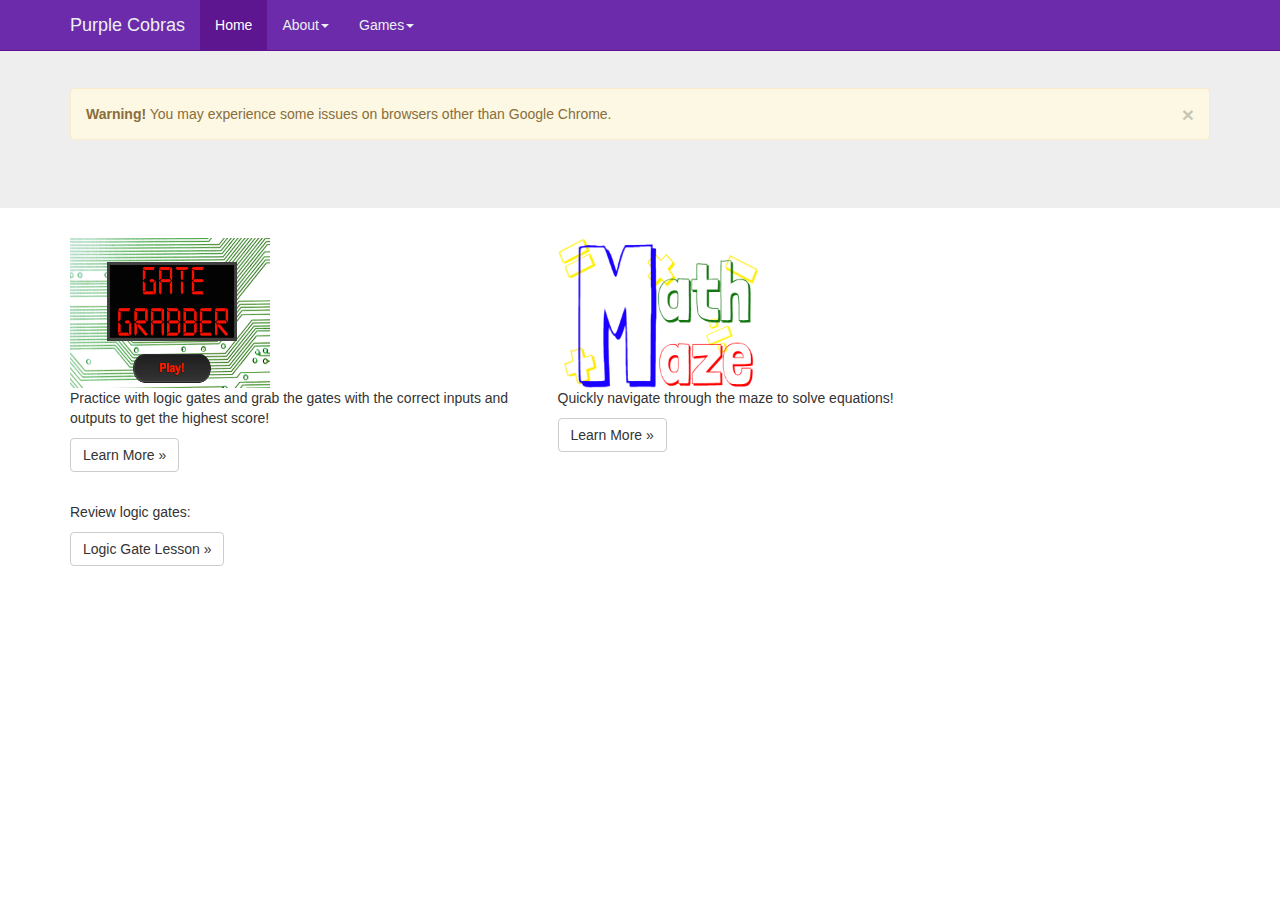
<file: index.html>
<!DOCTYPE html>
<html lang="en">
  <head>
  
     <!-- This code is for the favicon (image located on the tab of a browser) -->
    <link rel="apple-touch-icon" sizes="57x57" href="Resources/Images/favicon/apple-icon-57x57.png">
    <link rel="apple-touch-icon" sizes="60x60" href="Resources/Images/favicon/apple-icon-60x60.png">
    <link rel="apple-touch-icon" sizes="72x72" href="Resources/Images/favicon/apple-icon-72x72.png">
    <link rel="apple-touch-icon" sizes="76x76" href="Resources/Images/favicon/apple-icon-76x76.png">
    <link rel="apple-touch-icon" sizes="114x114" href="Resources/Images/favicon/apple-icon-114x114.png">
    <link rel="apple-touch-icon" sizes="120x120" href="Resources/Images/favicon/apple-icon-120x120.png">
    <link rel="apple-touch-icon" sizes="144x144" href="Resources/Images/favicon/apple-icon-144x144.png">
    <link rel="apple-touch-icon" sizes="152x152" href="Resources/Images/favicon/apple-icon-152x152.png">
    <link rel="apple-touch-icon" sizes="180x180" href="Resources/Images/favicon/apple-icon-180x180.png">
    <link rel="icon" type="image/png" sizes="192x192"  href="Resources/Images/favicon/android-icon-192x192.png">
    <link rel="icon" type="image/png" sizes="32x32" href="Resources/Images/favicon/favicon-32x32.png">
    <link rel="icon" type="image/png" sizes="96x96" href="Resources/Images/favicon/favicon-96x96.png">
    <link rel="icon" type="image/png" sizes="16x16" href="Resources/Images/favicon/favicon-16x16.png">
    <link rel="manifest" href="Resources/Images/favicon/manifest.json">
    <meta name="msapplication-TileColor" content="#ffffff">
    <meta name="msapplication-TileImage" content="Resources/Images/favicon/ms-icon-144x144.png">
    <meta name="theme-color" content="#ffffff">
  
  
  
    <meta charset="utf-8">
    <meta http-equiv="X-UA-Compatible" content="IE=edge">
    <meta name="viewport" content="width=device-width, initial-scale=1">
    <!-- The above 3 meta tags *must* come first in the head; any other head content must come *after* these tags -->
    <meta name="description" content="">
    <meta name="author" content="">
    <link rel="icon" href="../../favicon.ico">

    <title>Purple Cobras Capstone</title>

        <!-- Bootstrap core CSS -->
    <link href="Resources/bootstrap/bootstrap.min.css" rel="stylesheet">

	   <link rel="stylesheet" href="Resources/css/style.css" type="text/css" />
     
     <script>
      (function(i,s,o,g,r,a,m){i['GoogleAnalyticsObject']=r;i[r]=i[r]||function(){
      (i[r].q=i[r].q||[]).push(arguments)},i[r].l=1*new Date();a=s.createElement(o),
      m=s.getElementsByTagName(o)[0];a.async=1;a.src=g;m.parentNode.insertBefore(a,m)
      })(window,document,'script','//www.google-analytics.com/analytics.js','ga');

      ga('create', 'UA-75296801-1', 'auto');
      ga('send', 'pageview');
    </script>
  
  </head>

  <body>
    <!-- Fixed navbar -->
    <nav class="navbar navbar-default navbar-fixed-top">
      <div class="container">
        <div class="navbar-header">
          <button type="button" class="navbar-toggle collapsed" data-toggle="collapse" data-target="#navbar" aria-expanded="false" aria-controls="navbar">
            <span class="sr-only">Toggle navigation</span>
            <span class="icon-bar"></span>
            <span class="icon-bar"></span>
            <span class="icon-bar"></span>
          </button>
          <a class="navbar-brand" href="index.html">Purple Cobras</a>
        </div>
        <div id="navbar" class="navbar-collapse collapse">
          <ul class="nav navbar-nav">
            <li class="active"><a href="index.html">Home</a></li>
            
            <li class="dropdown">
            <a href="#" class="dropdown-toggle" data-toggle="dropdown" role="button" aria-haspopup="true" aria-expanded="false">About<span class="caret"></span></a>
            <ul class="dropdown-menu">
        	<li><a href="Resources/HTML/AboutUs.html">About Purple Cobras</a></li>
            <li><a href="Resources/HTML/APIInfo.html">About API</a></li>
            <li><a href="Resources/HTML/GateGrabberInfo.html">About Gate Grabber</a></li>
            <li><a href="Resources/HTML/MathMazeInfo.html">About Math Maze</a></li>

            </ul>
            </li>
            
            <li class="dropdown">
              <a href="#" class="dropdown-toggle" data-toggle="dropdown" role="button" aria-haspopup="true" aria-expanded="false">Games<span class="caret"></span></a>
              <ul class="dropdown-menu">
                <li><a href="Resources/HTML/gateGrabber.html">Gate Grabber</a></li>
                <li><a href="Resources/HTML/mathMaze.html">Math Maze</a></li>
              </ul>
            </li>
          </ul>
        </div>
      </div>
    </nav>

<div class="fb-login-button" data-max-rows="1" data-size="large" data-show-faces="true" data-auto-logout-link="false"></div>
<br>
<div
  class="fb-like"
  data-href="https://www.facebook.com/PurpleCobrasGames" 
  data-share="true"
  data-width="450"
  data-show-faces="true">
</div>
<br>
    <div class="jumbotron">
      <div class="container">
			<div id = "warning" class="alert alert-warning">
          	<a href="#" class="close" data-dismiss="alert" aria-label="close">&times;</a>
          	<strong>Warning!</strong> You may experience some issues on browsers other than Google Chrome.
        </div>
      </div>
    </div>

    <div class="container">
      <div class="row">
        <div class="col-md-5">
          <div class = "thumb">
         <a href = "Resources/HTML/gateGrabber.html"><img id = "table" src = "Resources/images/GateGrabber.png" alt = "Gate Grabber"></a>
      </div>
      <p> Practice with logic gates and grab the gates with the correct inputs and outputs to get the highest score! </p>    
        <p><a class="btn btn-default" href="Resources/HTML/GateGrabberInfo.html" role="button">Learn More &raquo;</a></p>
        <br>
        <p> Review logic gates: </p>
        <p><a class="btn btn-default" href="Resources/HTML/LogicGateLesson.html" role="button">Logic Gate Lesson &raquo;</a></p>

        
        </div>
        <div class="col-md-5">
          <div class = "thumb">
         <a href = "Resources/HTML/mathMaze.html"><img id = "table" src = "Resources/images/MathMaze.png" alt = "Math Maze"></a>
      </div>
  
  <p>Quickly navigate through the maze to solve equations!  </p>
        <p><a class="btn btn-default" href="Resources/HTML/MathMazeInfo.html" role="button">Learn More &raquo;</a></p>
        
    </div> <!-- /container -->
    


    <!-- Bootstrap core JavaScript
    ================================================== -->
    <!-- Placed at the end of the document so the pages load faster -->
    <script src="https://ajax.googleapis.com/ajax/libs/jquery/1.11.3/jquery.min.js"></script>
    <script>window.jQuery || document.write('<script src="../../assets/js/vendor/jquery.min.js"><\/script>')</script>
    <script src="Resources/bootstrap/bootstrap.min.js"></script>

  </body>
</html>
</file>
<file: Resources/css/style.css>
.buttons {
	-moz-box-shadow:inset 1px -1px 2px 1px #575657;
	-webkit-box-shadow:inset 1px -1px 2px 1px #575657;
	box-shadow:inset 1px -1px 2px 1px #575657;
	background:-webkit-gradient( linear, left top, left bottom, color-stop(0.05, #1f1f1f), color-stop(1, #363535) );
	background:-moz-linear-gradient( center top, #1f1f1f 5%, #363535 100% );
	filter:progid:DXImageTransform.Microsoft.gradient(startColorstr='#1f1f1f', endColorstr='#363535');
	background-color:#1f1f1f;
	-webkit-border-top-left-radius:42px;
	-moz-border-radius-topleft:42px;
	border-top-left-radius:42px;
	-webkit-border-top-right-radius:42px;
	-moz-border-radius-topright:42px;
	border-top-right-radius:42px;
	-webkit-border-bottom-right-radius:42px;
	-moz-border-radius-bottomright:42px;
	border-bottom-right-radius:42px;
	-webkit-border-bottom-left-radius:42px;
	-moz-border-radius-bottomleft:42px;
	border-bottom-left-radius:42px;
	border:1px solid #1f1f1f;
	color:#ed1809;
	height:62px;
	line-height:100%;
	text-shadow:-1px 1px 2px #3b0404;
	font-family: "Retroville";
}

.buttons:hover {
	background:-webkit-gradient( linear, left top, left bottom, color-stop(0.05, #363535), color-stop(1, #1f1f1f) );
	background:-moz-linear-gradient( center top, #363535 5%, #1f1f1f 100% );
	filter:progid:DXImageTransform.Microsoft.gradient(startColorstr='#363535', endColorstr='#1f1f1f');
	background-color:#363535;
}


body{
	/*padding-top: 100px;*/
	font-family: "Arial";
	background-color:white;
	}

@font-face{
	font-family: "Retroville";
    src: url(fonts/RetrovilleNC.ttf);
}

 
.statuses{
	position: absolute;
	color: #ED1809;
}

.scoreList{
	font-size: 190%;
	color: #ED1809;
	z-index: 1;
	white-space: pre;
}
#framesPerSecond{
    position: absolute;
	top: 2px;
	left: 17px;
}

#score{
	position: absolute;
	top: 15px;
	left: 16px;
}

#lives{
	position: absolute;
	top: 30px;
	left: 17px;
}

#myCanvas {
	background: url(../Background/background.png);
	display: block; 
	margin: 0 auto;
}



#gameDiv{
	position: absolute;
	width:530px;
	height: 625px;
	top: 95px;
	left: 200px;
	padding-right: 25px;	
}


#speedDiv{
	float: right;
	/*float: left;*/
	width: 25%;
	/*width: 400px;*/
	height: 350px;
	padding-top: 35px;

	/*border-style: solid;*/
}


#speedDivTop{
	float: left;
	/*float: left;*/
	width: 90%;
	/*width: 400px;*/
	height: 20%;
	padding-top: 35px;
	/*border-style: solid;*/
}

#speedDivBottom{
	float: left;
	/*float: left;*/
	width: 80%;
	/*width: 400px;*/
	height: 60%;
	padding-top: 35px;
	/*border-style: solid;*/
}

.diceView{
	float: left;
	width:  50px; /*20%;*/
	height: 50px; /*70%;*/
	margin: 3.5px;
	border-style: solid;
}

.speedView{
	float: left;
	width: 50px; /*20%;*/
	height: 20%;
	margin: 3.5px;
	background-color : #6495ed;
	border-style: solid;
}



#quitButton{
	height: 25px;
	position: absolute;
	left: 447px;
	top: 2px;
}

.ui{
	display: none;
	font-weight: bold;
}

.mainMenu{
	position: absolute;
	font-size:24px;
	width: 180px;
    height: 55px;
}

.endGame {
	position: absolute;
}

.options{
    position: absolute;
}

.highScores{
    position: absolute;
}

.newHighScoreScreen{
    position: absolute;
}

.howToPlay{
	position: absolute;
}

.controls{
	position: absolute;
}


.logos{
	bottom: 415px;
	left: 105px;
	width: 300px;
	height: 150px;
	visibility: visible;
}

#frame1{
	bottom: 415px;
	left: 105px;
	width: 300px;
	height: 150px;
}

.mainMenuAnimation{
	position: absolute;
}

.animationLogos{
	bottom: 415px;
	left: 105px;
	width: 300px;
	height: 150px;
	visibility: visible;
}

#nameInput{
	bottom: 340px;
	left: 100px;
	width: 300px;
	height: 30px;
	z-index: 1;
	font-size:20px;
}

#endm{
	bottom: 75px;
	left: 165px;
	width: 180px;
	height: 50px;
	font-size: 24px;
}

#replay{
	bottom: 135px;
	left: 165px;
	width: 180px;
	height: 50px;
	font-size: 24px;
}

#gameOverText{
	bottom: 545px;
	left: 0px;
	width: 530px;
	font-size: 55px;
	text-align: center;
	/*color: #FF0000;*/
}

#congratulations{
	bottom: 375px;
	left: 28px;
	width: 450px;
	font-size: 24px;
	text-align: center;
	color: #FF0000;
	z-index:1;
}

#highScoreLabel{
	bottom: 471px;
	left: 0px;
	width: 530px;
	font-size: 40px;
	text-align: center;
}
#gameOverScore{
	bottom: 528px;
	left: 0px;
	width: 530px;
	text-align: center;
	font-size: 24px;
	/*color: #FF0000;*/
}

#back{
	bottom: 1px;
    left: 26px;
	width: 50px;
	height: 30px;
}
#config_Options{
	bottom: 145px;
	left: 175px;
	height: 40px;

}

#mainMenu_Options{
    bottom: 85px;
    left: 193px;
    height: 40px;
		width: 124px;
}

#mainMenu_HowTo{
    bottom: 73px;
    left: 193px;
    height: 40px;
		width: 124px;
}


#mainMenu_Controls{
     bottom: 73px;
    left: 193px;
    height: 40px;
		width: 124px;
}

#mainMenu_NewHighScoreScreen{
     bottom: 218px;
    left: 193px;
    height: 40px;
		width: 124px;
}

#submitHighScore{
     bottom: 267px;
    left: 193px;
    height: 40px;
		width: 124px;
}

#mainMenu_HighScores{
     bottom: 73px;
    left: 193px;
    height: 40px;
		width: 124px;
}

#highScore1{
	bottom: 362px;
	left: 35px;
}

#highScore2{
	bottom: 336px;
	left: 35px;
}

#highScore3{
	bottom: 310px;
	left: 35px;
}

#highScore4{
	bottom: 284px;
	left: 35px;
}

#highScore5{
	bottom: 258px;
	left: 35px;
}

#highScore6{
	bottom: 232px;
	left: 35px;
}

#highScore7{
	bottom: 206px;
	left: 35px;
}

#highScore8{
	bottom: 180px;
	left: 35px;
}

#highScore9{
	bottom: 154px;
	left: 35px;
}

#highScore10{
	bottom: 128px;
	left: 35px;
}


#highScoreEnd1{
	bottom: 437px;
	left: 35px;
}

#highScoreEnd2{
	bottom: 411px;
	left: 35px;
}

#highScoreEnd3{
	bottom: 385px;
	left: 35px;
}

#highScoreEnd4{
	bottom: 359px;
	left: 35px;
}

#highScoreEnd5{
	bottom: 333px;
	left: 35px;
}

#highScoreEnd6{
	bottom: 307px;
	left: 35px;
}

#highScoreEnd7{
	bottom: 281px;
	left: 35px;
}

#highScoreEnd8{
	bottom: 255px;
	left: 35px;
}

#highScoreEnd9{
	bottom: 229px;
	left: 35px;
}

#highScoreEnd10{
	bottom: 203px;
	left: 35px;
}
#textBackground{
	visibility: visible;
	position: absolute;
	height: 280px;
	width: 378px;
	bottom: 125px;
	left: 65px;
	z-index: 0;
	
}

#textBackground2{
	visibility: visible;
	position: absolute;
	height: 225px;
	width: 369px;
	bottom: 140px;
	left: 65px;
	z-index: 0;
	
}

#textBackground3{
	visibility: visible;
	position: absolute;
	height: 140px;
	width: 278px;
	bottom: 220px;
	left: 115px;
	z-index: 0;
	
}

#textBackground4{
	visibility: visible;
	position: absolute;
	height: 275px;
	width: 450px;
	bottom: 125px;
	left: 30px;
	z-index: 0;
	
}

#textBackground5{
	visibility: visible;
	position: absolute;
	height: 275px;
	width: 450px;
	bottom: 200px;
	left: 30px;
	z-index: 0;
	
}

#textBackground6{
	visibility: visible;
	position: absolute;
	height: 160px;
	width: 450px;
	bottom: 325px;
	left: 28px;
	z-index: 0;
	
}
#gameWelcome{
	text-align: center;
	font-size: 165%;
	bottom: 380px;
	left: 90px;
    width: 330px;
	color: #ED1809;
	z-index: 1;
}

#arrowKeys{
	bottom: 313px;
	left: 226px;
	width: 85px;
	height: 43px;
	visibility: visible;
	z-index: 1;
}

#mouseCursor{
	bottom: 313px;
	left: 390px;
	width: 27px;
	height: 40px;
	visibility: visible;
	z-index: 1;
}

#leftClick{
	bottom: 145px;
	left: 365px;
	width: 60px;
	height: 100px;
	visibility: visible;
	z-index: 1;
}

#gameDescription{
	text-align: center;
	bottom: 182px;
	left: 73px;
  width: 364px;
	font-size: 98%;
	color: #ED1809;
	z-index: 1;
}

#controlsDescription{
	bottom: 315px;
	left: 73px;
	font-size: 180%;
	z-index: 1;
	color: #ED1809;
}

#controlsDescription2{
	bottom: 180px;
	left: 73px;
	font-size: 180%;
	z-index: 1;
	color: #ED1809;
}

#controlsDescription3{
	bottom: 315px;
	left: 327px;
	font-size: 180%;
	z-index: 1;
	color: #ED1809;
}

#hint{
	text-align: center;
	bottom: 125px;
	left: 90px;
    width: 330px;
	color: #ED1809;
	z-index: 1;
}


#howTo{
	bottom: 260px;
	left: 165px;
	
}

#play{
	bottom: 335px;
	left: 165px;
}

#highScores_MainMenu{
	bottom: 35px;
    left: 165px;
}
#controls_MainMenu{
	bottom: 185px;
    left: 165px;
}

#option{
    bottom: 110px;
    left: 165px;
}

#opt{
    bottom: 215px;
    left: 130px;
    width: 250px;
		z-index: 1;
	color: #ED1809;
}

#menuLogo{
	bottom: 415px;
	left: 105px;
	width: 300px;
	height: 150px;
	visibility: visible;
}
h1{
	text-align:center;
	color:black;
	text-shadow: 1px 1px 2px black, 0 0 25px white;
}

h2{
	text-align:right;
	margin-right: 15%;
}

h3{
	margin-left: 40px;

}

h4{
text-align:right;
position:absolute;
font-family: 'Molengo', Georgia, Times, serif;
margin:0;
color:white;
    font-size: 56px;
    line-height: 80px;
}

h5{
	text-align:left;
	font-size: 56px;
}
pre{
	font-family: airal;
	font-size: 17px;
	font-weight: bold;

}

ul#menu{
    list-style-type: none;
    margin: 100px;
    padding: 0;
}

ul#menu li{
	display: inline;
	position:relative;
}

ul#menu li a{
    margin: 0px 0;
    background-color: black;
    text-align:left;
    color: white;
    padding: 10px 20px;
    text-decoration: none;
    border-radius: 10px 10px 10px 10px;
}
ul#menu li a:hover {
    background-color: white;
    color:black;
}

ul#menu li ul.dropdown{
    background-color: black;
    display: none;
    position: absolute;   
   	padding-top: 10px;
	padding-left: 0px;
	padding-bottom: 10px;
	padding-right: 10px;
   
    top: 100%;
    z-index: 99999;
    left: 0;
}
ul#menu li:hover ul.dropdown{
	display: inline-table;
}
ul#menu li ul.dropdown li{
	margin: 10px 10px;

    display: inline-table;
}


ul#games li{
	margin: 10px 0;
}

ul#games li a{
    background-color: black;
    color: white;
    padding: 3px 7px;
    text-decoration: none;
    border-radius: 10px 10px 10px 10px;
}
ul#games li a:hover {
    background-color: white;
    color:black;
}

img{
	visibility: hidden;
	height: 10px;
	width: 10px;
}
img#table{
	visibility:visible;
	height: 300px;
	width: 250px;
}

.thumb img {
    max-width: 200px;
    max-height: 150px;
    min-width: 200px;
    min-height: 150px;
}



.navbar-default {
  background-color: #6b2bab;
  border-color: #5e1590;
}
.navbar-default .navbar-brand {
  color: #ecf0f1;
}
.navbar-default .navbar-brand:hover, .navbar-default .navbar-brand:focus {
  color: #ffffff;
}
.navbar-default .navbar-text {
  color: #ecf0f1;
}
.navbar-default .navbar-nav > li > a {
  color: #ecf0f1;
}
.navbar-default .navbar-nav > li > a:hover, .navbar-default .navbar-nav > li > a:focus {
  color: #ffffff;
}
.navbar-default .navbar-nav > .active > a, .navbar-default .navbar-nav > .active > a:hover, .navbar-default .navbar-nav > .active > a:focus {
  color: #ffffff;
  background-color: #5e1590;
}
.navbar-default .navbar-nav > .open > a, .navbar-default .navbar-nav > .open > a:hover, .navbar-default .navbar-nav > .open > a:focus {
  color: #ffffff;
  background-color: #5e1590;
}
.navbar-default .navbar-toggle {
  border-color: #5e1590;
}
.navbar-default .navbar-toggle:hover, .navbar-default .navbar-toggle:focus {
  background-color: #5e1590;
}
.navbar-default .navbar-toggle .icon-bar {
  background-color: #ecf0f1;
}
.navbar-default .navbar-collapse,
.navbar-default .navbar-form {
  border-color: #ecf0f1;
}
.navbar-default .navbar-link {
  color: #ecf0f1;
}
.navbar-default .navbar-link:hover {
  color: #ffffff;
}

@media (max-width: 767px) {
  .navbar-default .navbar-nav .open .dropdown-menu > li > a {
    color: #ecf0f1;
  }
  .navbar-default .navbar-nav .open .dropdown-menu > li > a:hover, .navbar-default .navbar-nav .open .dropdown-menu > li > a:focus {
    color: #ffffff;
  }
  .navbar-default .navbar-nav .open .dropdown-menu > .active > a, .navbar-default .navbar-nav .open .dropdown-menu > .active > a:hover, .navbar-default .navbar-nav .open .dropdown-menu > .active > a:focus {
    color: #ffffff;
    background-color: #5e1590;
  }
}

/*Below this is CSS for the math maze game*/

.textTitle{
		white-space: pre;
		font-family: "Lucida Console", monospace;
		font-weight: bold;
		height: 50px;
		width: 400px;
		position: absolute;
		left: 50px;
		top:  125px;
}

.textBody{
		font-family: "Lucida Console", monospace;
		font-weight: bold;
		height: 100px;
		width: 400px;
		position: absolute;
		left: 50px;
		top:  175px;
}

/*
	Math Maze styling
*/

#menu{
	height: screen.height;
	width: screen.width;
	margin-top: 35px;
	margin-left: auto;
	width: 80%;
	position: absolute;

	font-size: 18px;
	font-family: arial;
	text-align: center;
}

#MathMazeLogo{
	visibility: visible;
	height: 250px;
	width: 375px;
}
#colorMenu{
	height: screen.height;
	width: screen.width;
	margin-top: 100px;
	margin-left: auto;
	width: 80%;
	position: absolute;

	font-size: 18px;
	font-family: arial;
	text-align: center;
}
/*
	styling for the buttons
*/
.colors{
	border-radius: 20px;
    border: none;
	color:black;
    padding: 10px 25px;
    text-align: center;
    text-decoration: none;
    display: inline-block;
    font-size: 20px;
    margin: 10px 5px;
    -webkit-transition-duration: 0.4s; /* Safari */
    transition-duration: 0.4s;
    cursor: pointer;

}
.colors:hover{
	box-shadow: 0 12px 16px 0 rgba(0,0,0,0.24), 0 17px 50px 0 rgba(0,0,0,0.19);
}
#red{
	background-color: red;
}
#orange{
	background-color: orange; 
}
#yellow{
	background-color: yellow;
}
#green{
	background-color: green;
}

#blue{
	background-color: blue;
}

#indigo{
	background-color: indigo;
}

#violet{
	background-color: violet;
}

#cyan{
	background-color: cyan;
}

#chartreuse{
	background-color: chartreuse;
}

#magenta{
	background-color: magenta;
}

#navy{
	background-color: navy;
}

#chocolate{
	background-color: chocolate;
}

.difficulty {
	border-radius: 20px;
    border: none;
	color:black;
    padding: 10px 25px;
    text-align: center;
    text-decoration: none;
    display: inline-block;
    font-size: 20px;
    margin: 4px 2px;
    -webkit-transition-duration: 0.4s; /* Safari */
    transition-duration: 0.4s;
    cursor: pointer;
}
.difficulty:hover{
	box-shadow: 0 12px 16px 0 rgba(0,0,0,0.24), 0 17px 50px 0 rgba(0,0,0,0.19);
}

.all {
	background-color: #0000e6;
}

.easy {
    background-color: #006600;
}

.moderate {
    background-color: #ffff00;
}

.hard {
	background-color: #e60000;
}

#textDiv{
	height:300px;
	width: 200px;
	position: absolute;
	margin-top:45px;
}
#scoreboardDiv{
	  width:350px;
	  height: 45px;
	  position: absolute;
	  left: 150px;
	  top: 502px;

}
#hit_missDiv{
	height: 90px;
	width: 180px;
	position: absolute;
	top: 400px;	/*originally 184 */
	left: 215px;	/* originally 315 */
}
		
#functionDiv{
	width:505px;
	height: 45px;
	position: absolute;
	right: 280px;
	top: 50px;
}

#mazeDiv{
	position: absolute;
	right: 230px;
	top:  60px;
}

/* CSS for comment section */

#commentsDiv{
    background-color: white;
	width: 505px;
		padding: 20px;
	border: 3px solid black;
	margin: 0px;
}

commentHeader{
	text-align:left;
	font-size: 22px;
}

.commentContainer {
        width: 505px;
        clear: both;
}
.commentContainer input {
        width: 100%;
        clear: both;
}
</file>
